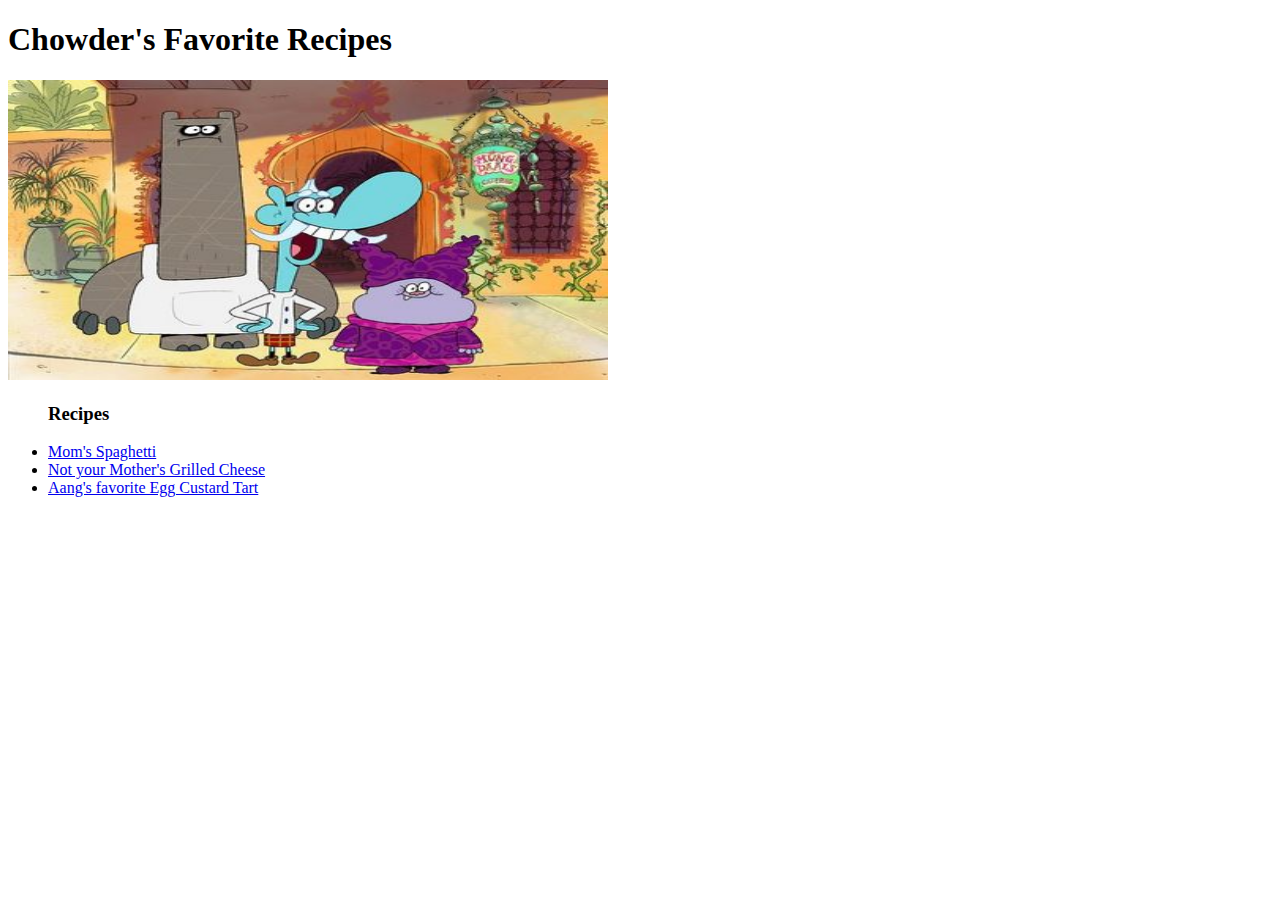
<file: index.html>
<!DOCTYPE html>
<html lang="en">
<head>
  <link rel="stylesheet" href="./css/style.css">
  <meta charset="UTF-8">
  <meta name="viewport" content="width=device-width, initial-scale=1.0">
  <meta http-equiv="X-UA-Compatible" content="ie=edge">
  <title>Simple Recipes</title>
</head>
<body>
  <main>
    <section>
      <h1>Chowder's Favorite Recipes</h1>
      <img src="./images/main_img.jpeg" alt="Image from the show Chowder" class="display_img">
    </section>
    <section>
      <h3><ul>Recipes</ul></h3>
      <nav>
        <ul>
          <li><a href="./recipes/spaghetti.html">Mom's Spaghetti</a></li>
          <li><a href="./recipes/grilled_cheese.html">Not your Mother's Grilled Cheese</a></li>
          <li><a href="./recipes/egg_custard_tart.html">Aang's favorite Egg Custard Tart</a></li>
        </ul>
      </nav>
    </section>
    </main>
</body>
</html>
</file>
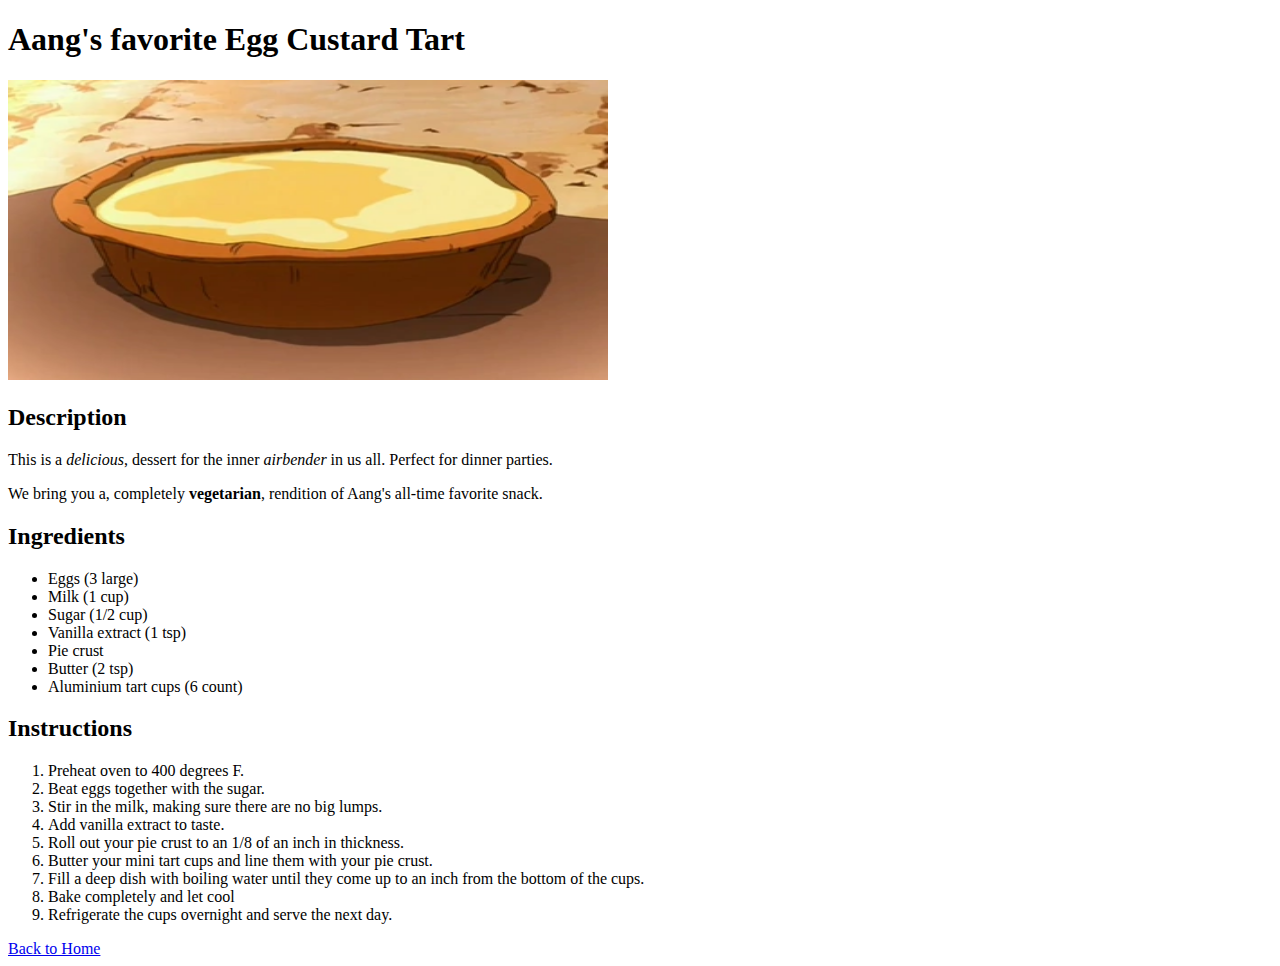
<file: recipes/egg_custard_tart.html>
<!DOCTYPE html>
<html lang="en">
<head>
  <link rel="stylesheet" href="../css/style.css">
  <meta charset="UTF-8">
  <meta name="viewport" content="width=device-width, initial-scale=1.0">
  <meta http-equiv="X-UA-Compatible" content="ie=edge">
  <title>Egg Custard Tart</title>
</head>
<body>
  <section>
    <h1>Aang's favorite Egg Custard Tart</h1>
    <img src="../images/Egg_custard_tart.webp" alt="Picture of Grilled Cheese" class = "display_img">
  </section>
  <section>
    <h2>Description</h2>
      <p>
          This is a <em>delicious</em>, dessert for the inner <em>airbender</em> in us all. Perfect for dinner parties.
      </p>
      <p>
          We bring you a, completely <b>vegetarian</b>, rendition of Aang's all-time favorite snack.
      </p>
  </section>
  <section>
    <h2>Ingredients</h2>
      <ul>
        <li>Eggs (3 large)</li>
        <li>Milk (1 cup)</li>
        <li>Sugar (1/2 cup)</li>
        <li>Vanilla extract (1 tsp)</li>
        <li>Pie crust</li>
        <li>Butter (2 tsp)</li>
        <li>Aluminium tart cups (6 count)</li>
      </ul>
  </section>
  <section>
    <h2>Instructions</h2>
      <ol>
        <li>Preheat oven to 400 degrees F.</li>
        <li>Beat eggs together with the sugar.</li>
        <li>Stir in the milk, making sure there are no big lumps.</li>
        <li>Add vanilla extract to taste.</li>
        <li>Roll out your pie crust to an 1/8 of an inch in thickness.</li>
        <li>Butter your mini tart cups and line them with your pie crust.</li>
        <li>Fill a deep dish with boiling water until they come up to an inch from the bottom of the cups.</li>
        <li>Bake completely and let cool</li>
        <li>Refrigerate the cups overnight and serve the next day.</li>
      </ol>
  </section>
  <footer>
    <a href="../index.html">Back to Home</a>
  </footer>
</body>
</html>
</file>
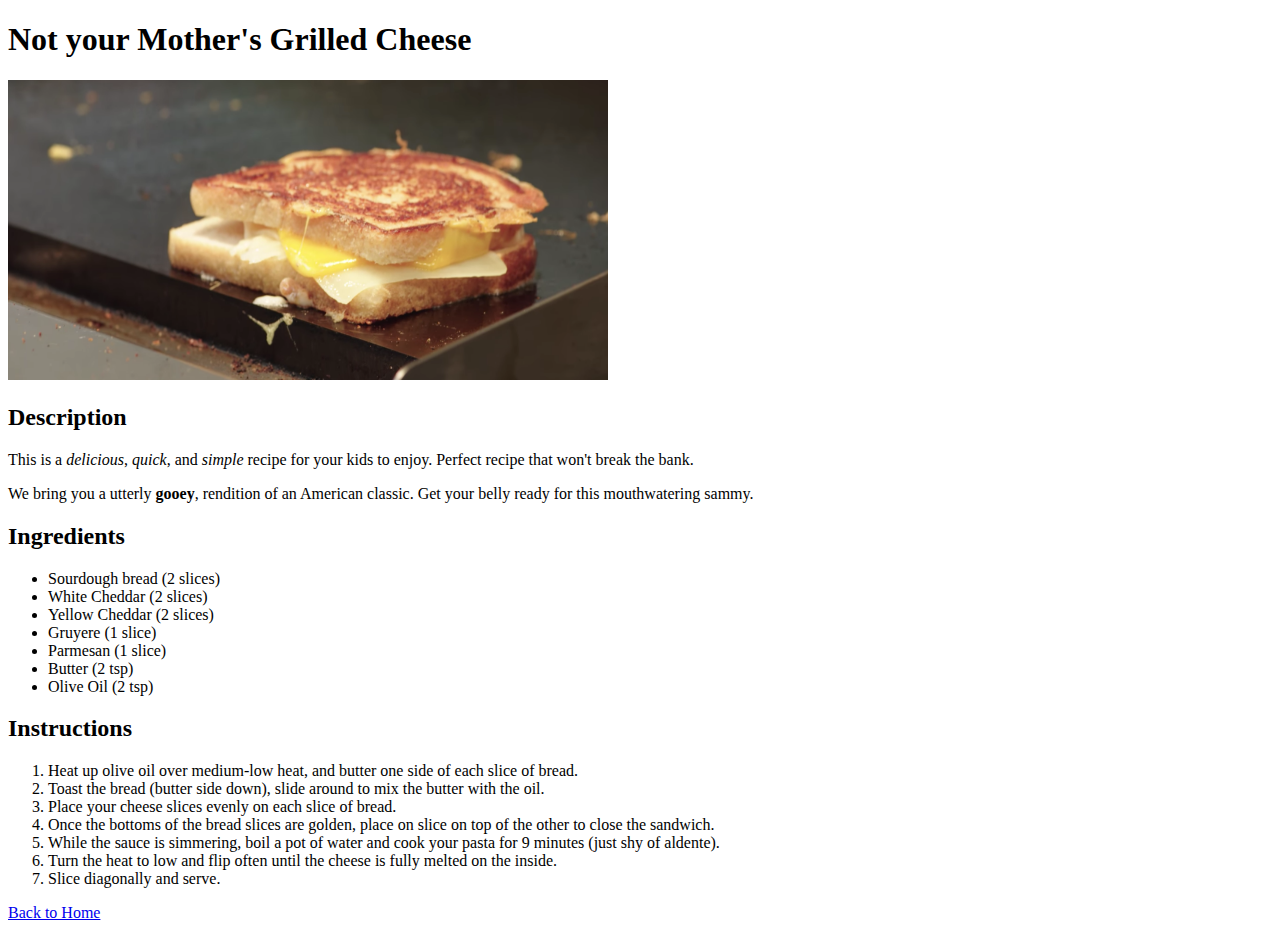
<file: recipes/grilled_cheese.html>
<!DOCTYPE html>
<html lang="en">
<head>
  <link rel="stylesheet" href="../css/style.css">
  <meta charset="UTF-8">
  <meta name="viewport" content="width=device-width, initial-scale=1.0">
  <meta http-equiv="X-UA-Compatible" content="ie=edge">
  <title>Grilled Cheese</title>
</head>
<body>
  <section>
    <h1>Not your Mother's Grilled Cheese</h1>
    <img src="../images/gc.png" alt="Picture of Grilled Cheese" class = "display_img">
  </section>
  <section>
    <h2>Description</h2>
    <p>
        This is a <em>delicious</em>, <em>quick</em>, and <em>simple</em> recipe for your kids to enjoy. Perfect recipe that won't break the bank.
    <p>
    <p>
        We bring you a utterly <b>gooey</b>, rendition of an American classic. Get your belly ready for this mouthwatering sammy.
    </p>
  </section>
  <section>
    <h2>Ingredients</h2>
      <ul>
        <li>Sourdough bread (2 slices)</li>
        <li>White Cheddar (2 slices)</li>
        <li>Yellow Cheddar (2 slices)</li>
        <li>Gruyere (1 slice)</li>
        <li>Parmesan (1 slice)</li>
        <li>Butter (2 tsp)</li>
        <li>Olive Oil (2 tsp)</li>
      </ul>
  </section>
  <section>
    <h2>Instructions</h2>
      <ol>
        <li>Heat up olive oil over medium-low heat, and butter one side of each slice of bread.</li>
        <li>Toast the bread (butter side down), slide around to mix the butter with the oil.</li>
        <li>Place your cheese slices evenly on each slice of bread.</li>
        <li>Once the bottoms of the bread slices are golden, place on slice on top of the other to close the sandwich.</li>
        <li>While the sauce is simmering, boil a pot of water and cook your pasta for 9 minutes (just shy of aldente).</li>
        <li>Turn the heat to low and flip often until the cheese is fully melted on the inside.</li>
        <li>Slice diagonally and serve.</li>
      </ol>
  </section>
  <footer>
    <a href="../index.html">Back to Home</a>
  </footer>
</body>
</html>
</file>
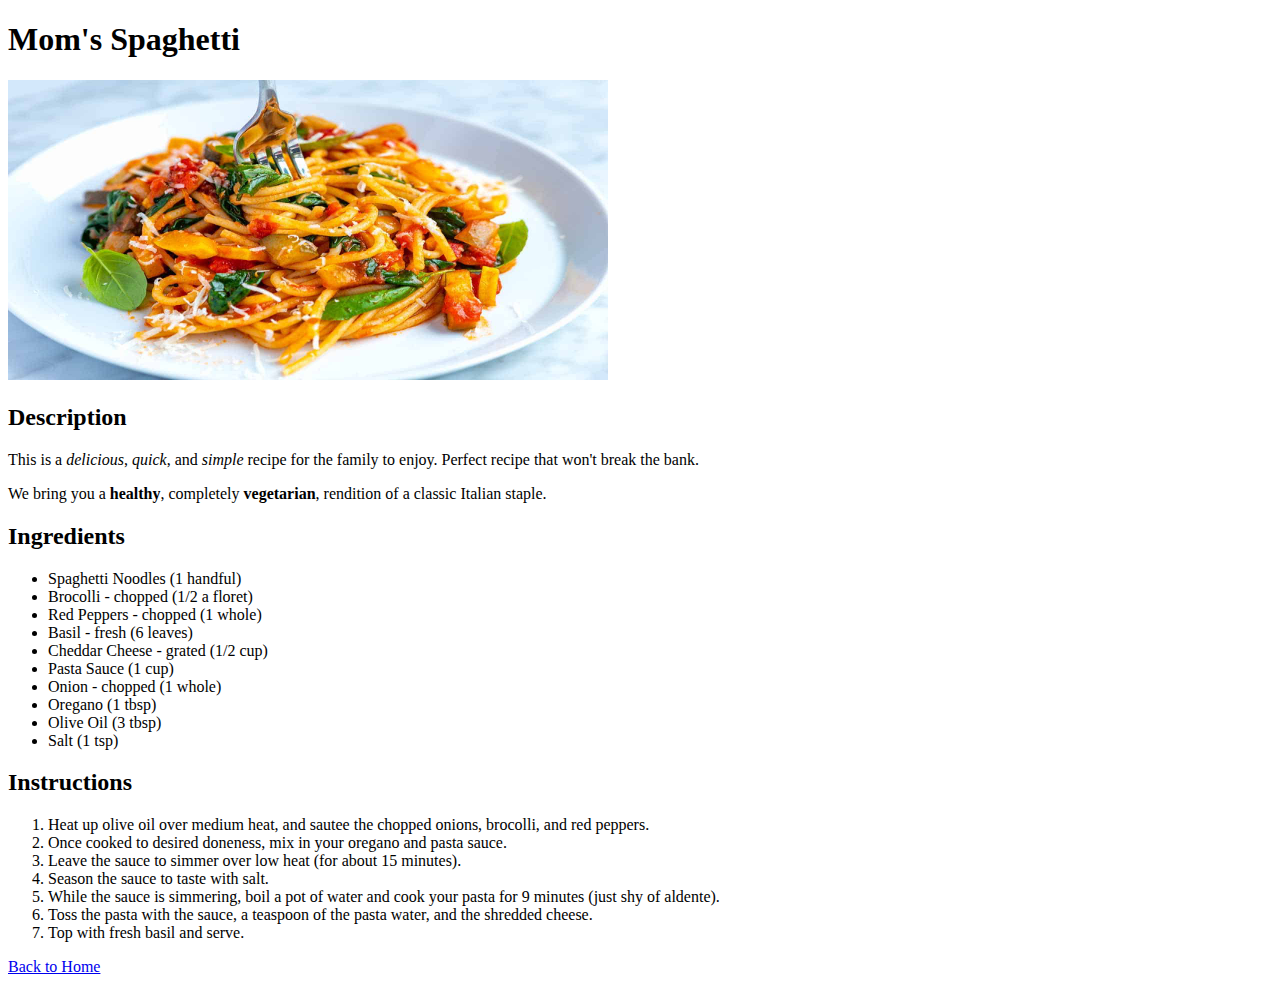
<file: recipes/spaghetti.html>
<!DOCTYPE html>
<html lang="en">
<head>
  <link rel="stylesheet" href="../css/style.css">
  <meta charset="UTF-8">
  <meta name="viewport" content="width=device-width, initial-scale=1.0">
  <meta http-equiv="X-UA-Compatible" content="ie=edge">
  <title>Spaghetti</title>
</head>
<body>
  <section>
    <h1>Mom's Spaghetti</h1>
    <img src="../images/VegSp_img.jpeg" alt="Picture of Spaghetti in a bowl" class = "display_img">
  </section>
  <section>
    <h2>Description</h2>
    <p>
        This is a <em>delicious</em>, <em>quick</em>, and <em>simple</em> recipe for the family to enjoy. Perfect recipe that won't break the bank.
    <p>
    <p>
        We bring you a <b>healthy</b>, completely <b>vegetarian</b>, rendition of a classic Italian staple.
    </p>
  </section>
  <section>
    <h2>Ingredients</h2>
      <ul>
        <li>Spaghetti Noodles (1 handful)</li>
        <li>Brocolli - chopped (1/2 a floret)</li>
        <li>Red Peppers - chopped (1 whole)</li>
        <li>Basil - fresh (6 leaves)</li>
        <li>Cheddar Cheese - grated (1/2 cup)</li>
        <li>Pasta Sauce (1 cup)</li>
        <li>Onion - chopped (1 whole)</li>
        <li>Oregano (1 tbsp)</li>
        <li>Olive Oil (3 tbsp)</li>
        <li>Salt (1 tsp)</li>
      </ul>
  </section>
  <section>
    <h2>Instructions</h2>
      <ol>
        <li>Heat up olive oil over medium heat, and sautee the chopped onions, brocolli, and red peppers.</li>
        <li>Once cooked to desired doneness, mix in your oregano and pasta sauce.</li>
        <li>Leave the sauce to simmer over low heat (for about 15 minutes).</li>
        <li>Season the sauce to taste with salt.</li>
        <li>While the sauce is simmering, boil a pot of water and cook your pasta for 9 minutes (just shy of aldente).</li>
        <li>Toss the pasta with the sauce, a teaspoon of the pasta water, and the shredded cheese.</li>
        <li>Top with fresh basil and serve.</li>
      </ol>
  </section>
  <footer>
    <a href="../index.html">Back to Home</a>
  </footer>
</body>
</html>
</file>
<file: css/style.css>
img.display_img {

  width: 600px;
  height: 300px;
}
</file>
